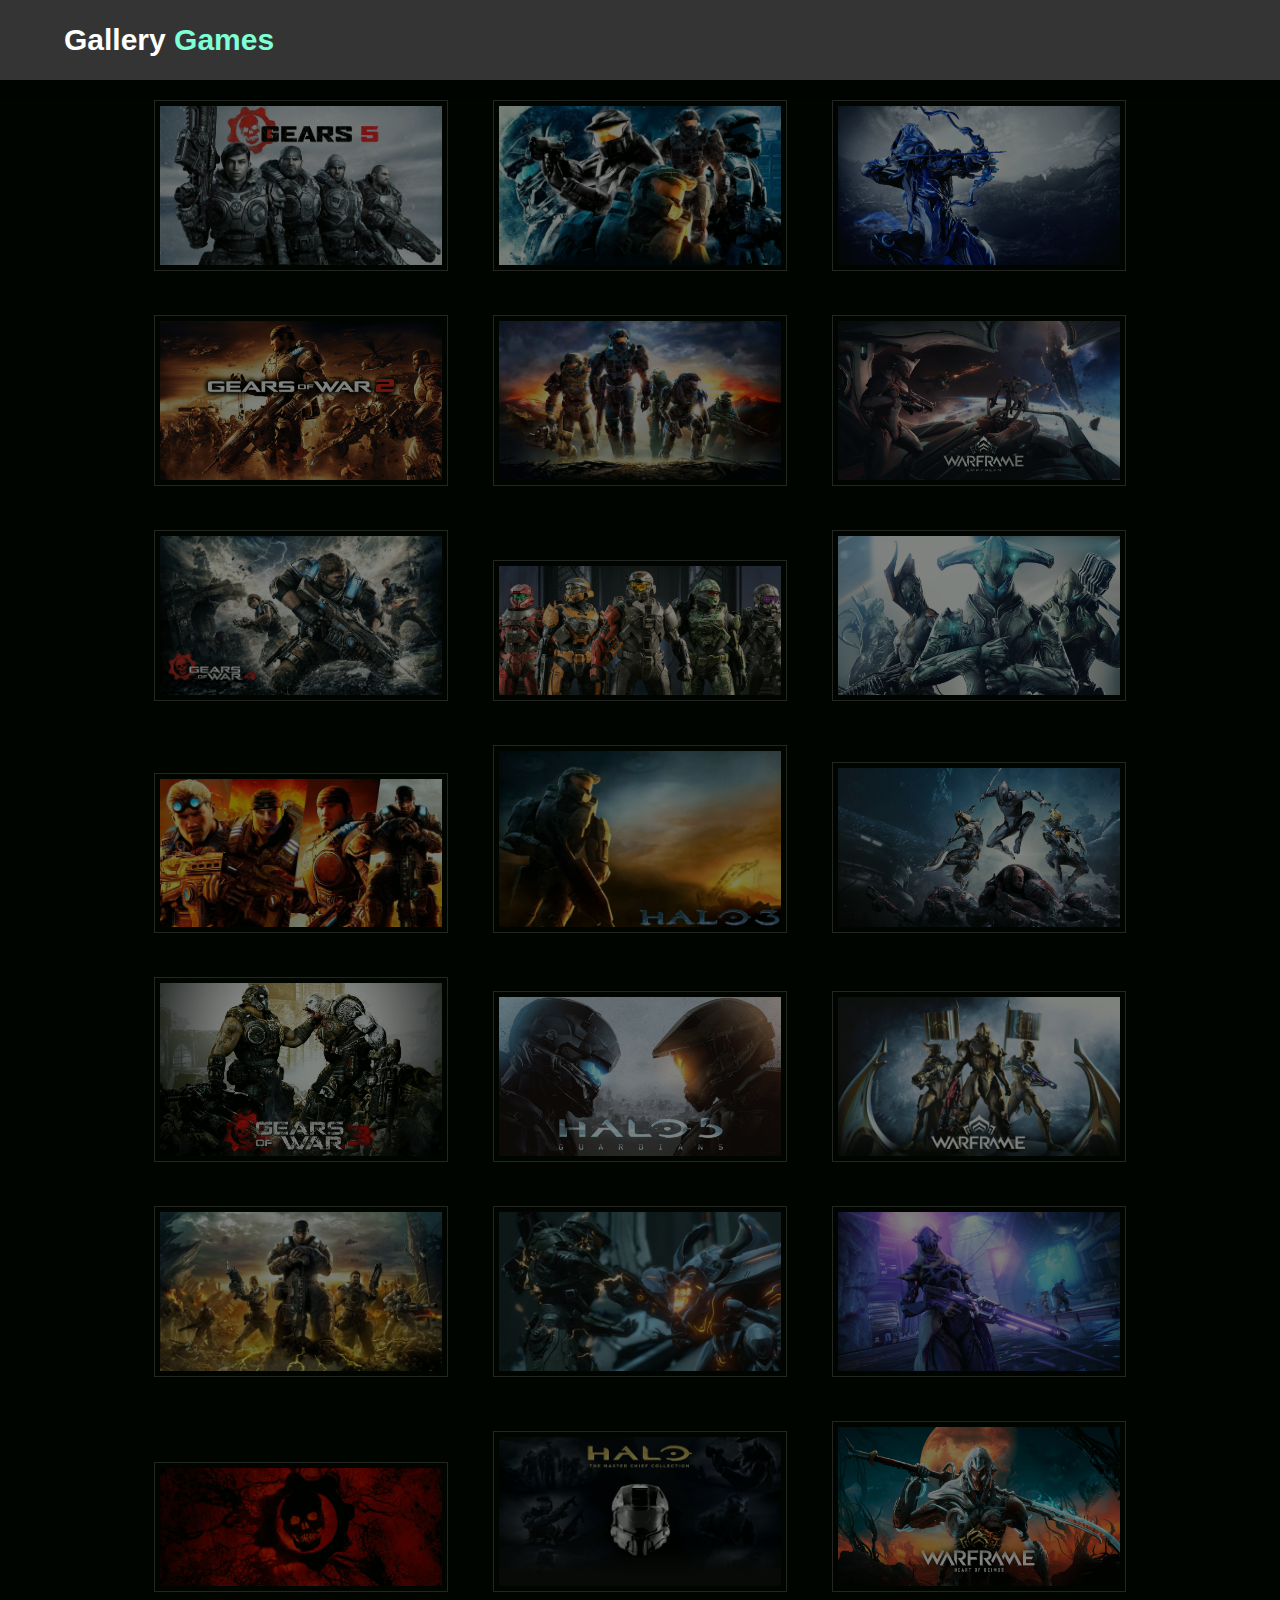
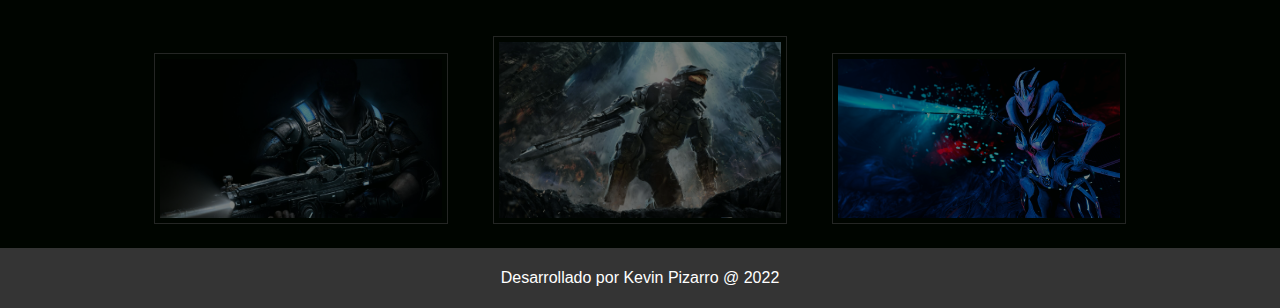
<file: index.html>
<!DOCTYPE html>
<html lang="en">
<head>
    <meta charset="UTF-8">
    <meta http-equiv="X-UA-Compatible" content="IE=edge">
    <meta name="viewport" content="width=device-width, initial-scale=1.0">
    <link rel="stylesheet" href="style.css">
    <title>Photo gallery</title>
</head>
<body>
    <div class="full-img" id="fullImgBox">
        <img src="img/gearsofwar1.jpeg" id="fullImg" alt="">
        <span onclick="closeImg()">X</span>
    </div>

    <header>
        <div class="contenedor6">
            <h1 class="logo">Gallery<span> Games</span></h1>
        </div>
    </header>

    <div class="galeria">
        <img src="img/gearsofwar1.jpeg" onclick="openFullImg(this.src)" alt="Descripcion de la Imagen">
        <img src="img/halo1.jpg" onclick="openFullImg(this.src)" alt="Descripcion de la Imagen">
        <img src="img/warframe1.jpg" onclick="openFullImg(this.src)" alt="Descripcion de la Imagen">
        <img src="img/gears of war 2.jpg" onclick="openFullImg(this.src)" alt="Descripcion de la Imagen">

        <img src="img/halo2.jpg" onclick="openFullImg(this.src)" alt="Descripcion de la Imagen">
        <img src="img/warframe2.jpg" onclick="openFullImg(this.src)" alt="Descripcion de la Imagen">
        <img src="img/gearsofwar3.jpg" onclick="openFullImg(this.src)" alt="Descripcion de la Imagen">
        <img src="img/halo3.jpg" onclick="openFullImg(this.src)" alt="Descripcion de la Imagen">

        <img src="img/warframe3.jpg" onclick="openFullImg(this.src)" alt="Descripcion de la Imagen">
        <img src="img/gearsofwar4.jpg" onclick="openFullImg(this.src)" alt="Descripcion de la Imagen">
        <img src="img/halo4.jpeg" onclick="openFullImg(this.src)" alt="Descripcion de la Imagen">
        <img src="img/warframe4.jpg" onclick="openFullImg(this.src)" alt="Descripcion de la Imagen">

        <img src="img/gearsofwar5.png" onclick="openFullImg(this.src)" alt="Descripcion de la Imagen">
        <img src="img/halo5.png" onclick="openFullImg(this.src)" alt="Descripcion de la Imagen">
        <img src="img/warframe5.jpeg" onclick="openFullImg(this.src)" alt="Descripcion de la Imagen">
        <img src="img/gearsofwar6.jpg" onclick="openFullImg(this.src)" alt="Descripcion de la Imagen">
        
        <img src="img/halo6.jpeg" onclick="openFullImg(this.src)" alt="Descripcion de la Imagen">
        <img src="img/warframe6.jpg" onclick="openFullImg(this.src)" alt="Descripcion de la Imagen">
        <img src="img/gearsofwar7.jpg" onclick="openFullImg(this.src)" alt="Descripcion de la Imagen">
        <img src="img/halo7.jpeg" onclick="openFullImg(this.src)" alt="Descripcion de la Imagen">

        <img src="img/warframe7.png" onclick="openFullImg(this.src)" alt="Descripcion de la Imagen">
        <img src="img/gearsofwar8.jpg" onclick="openFullImg(this.src)" alt="Descripcion de la Imagen">
        <img src="img/halo8.jpg" onclick="openFullImg(this.src)" alt="Descripcion de la Imagen">
        <img src="img/warframe8.png" onclick="openFullImg(this.src)" alt="Descripcion de la Imagen">
    </div>
    
    <footer>
        <div>
            <p>Desarrollado por Kevin Pizarro @ 2022</p>    
        </div>
    </footer>

    <script src="script.js"></script>
</body>
</html>
</file>
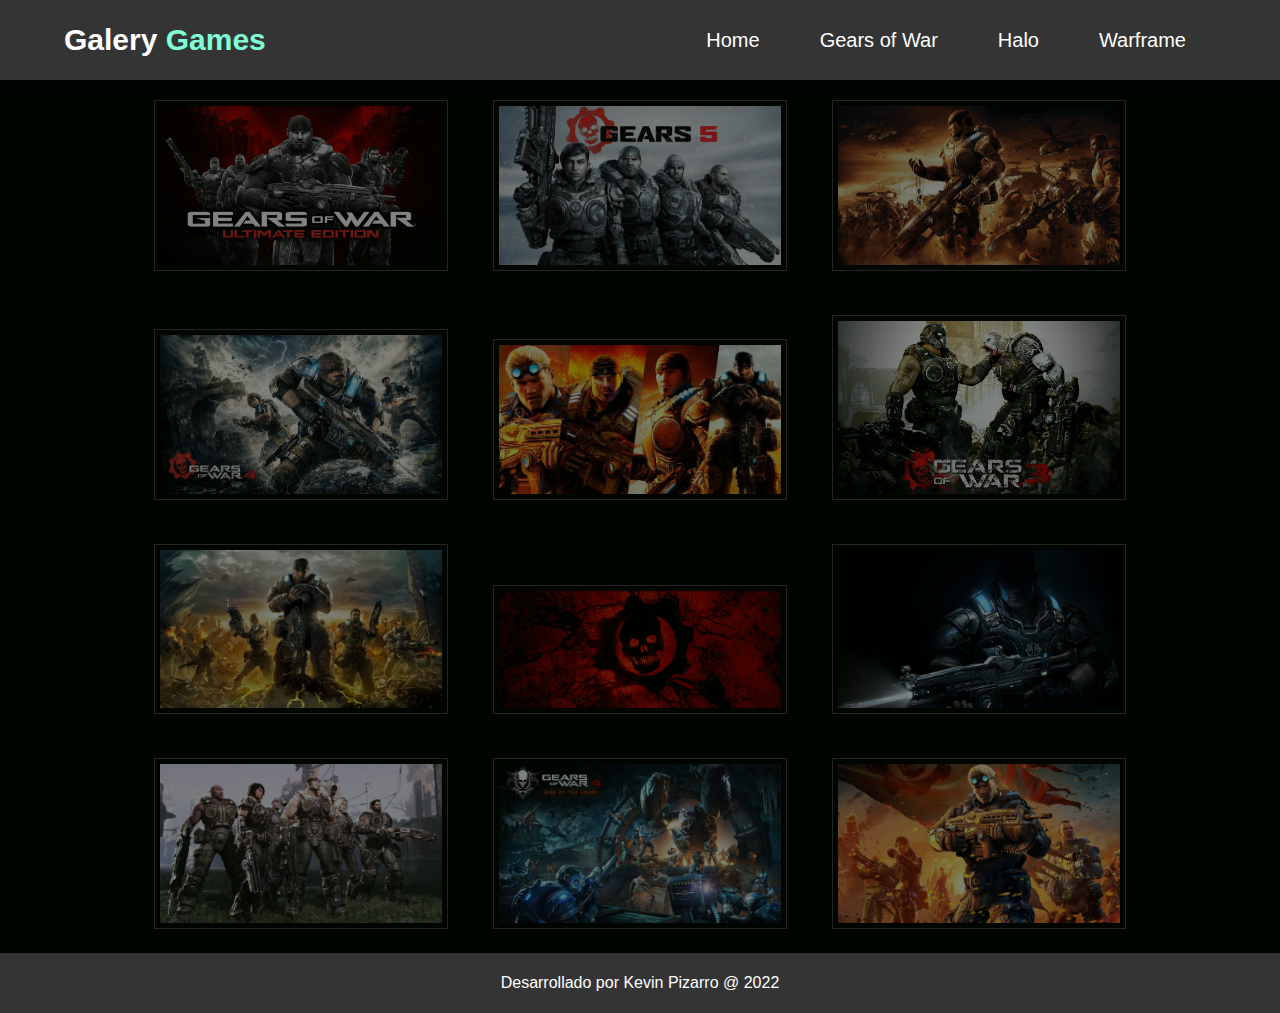
<file: gearsofwar-img.html>
<!DOCTYPE html>
<html lang="en">
<head>
    <meta charset="UTF-8">
    <meta http-equiv="X-UA-Compatible" content="IE=edge">
    <meta name="viewport" content="width=device-width, initial-scale=1.0">
    <link rel="stylesheet" href="style.css">
    <title>Photo galery</title>
</head>
<body>
    <header>
        <div class="contenedor6">
            <h1 class="logo">Galery<span> Games</span></h1>
            <ul>
                <li><a href="index.html">Home</a></li> 
                <li><a href="#">Gears of War</a></li> 
                <li><a href="halo-img.html">Halo</a></li>
                <li><a href="warframe-img.html">Warframe</a></li> 
            </ul>
        </div>
    </header>
    <div class="galeria">
        <img src="img/gearsofwar.jpg" alt="Descripcion de la Imagen">
        <img src="img/gearsofwar1.jpeg" alt="Descripcion de la Imagen">
        <img src="img/gearsofwar2.jpeg" alt="Descripcion de la Imagen">
        <img src="img/gearsofwar3.jpg" alt="Descripcion de la Imagen">

        <img src="img/gearsofwar4.jpg" alt="Descripcion de la Imagen">
        <img src="img/gearsofwar5.png" alt="Descripcion de la Imagen">
        <img src="img/gearsofwar6.jpg" alt="Descripcion de la Imagen">
        <img src="img/gearsofwar7.jpg" alt="Descripcion de la Imagen">

        <img src="img/gearsofwar8.jpg" alt="Descripcion de la Imagen">
        <img src="img/gearsofwar9.jpg" alt="Descripcion de la Imagen">
        <img src="img/gearsofwar10.jpg" alt="Descripcion de la Imagen">
        <img src="img/gearsofwar11.jpg" alt="Descripcion de la Imagen">
    </div>
    
    <footer>
        <div>
            <p>Desarrollado por Kevin Pizarro @ 2022</p>    
        </div>
    </footer>
</body>
</html>
</file>
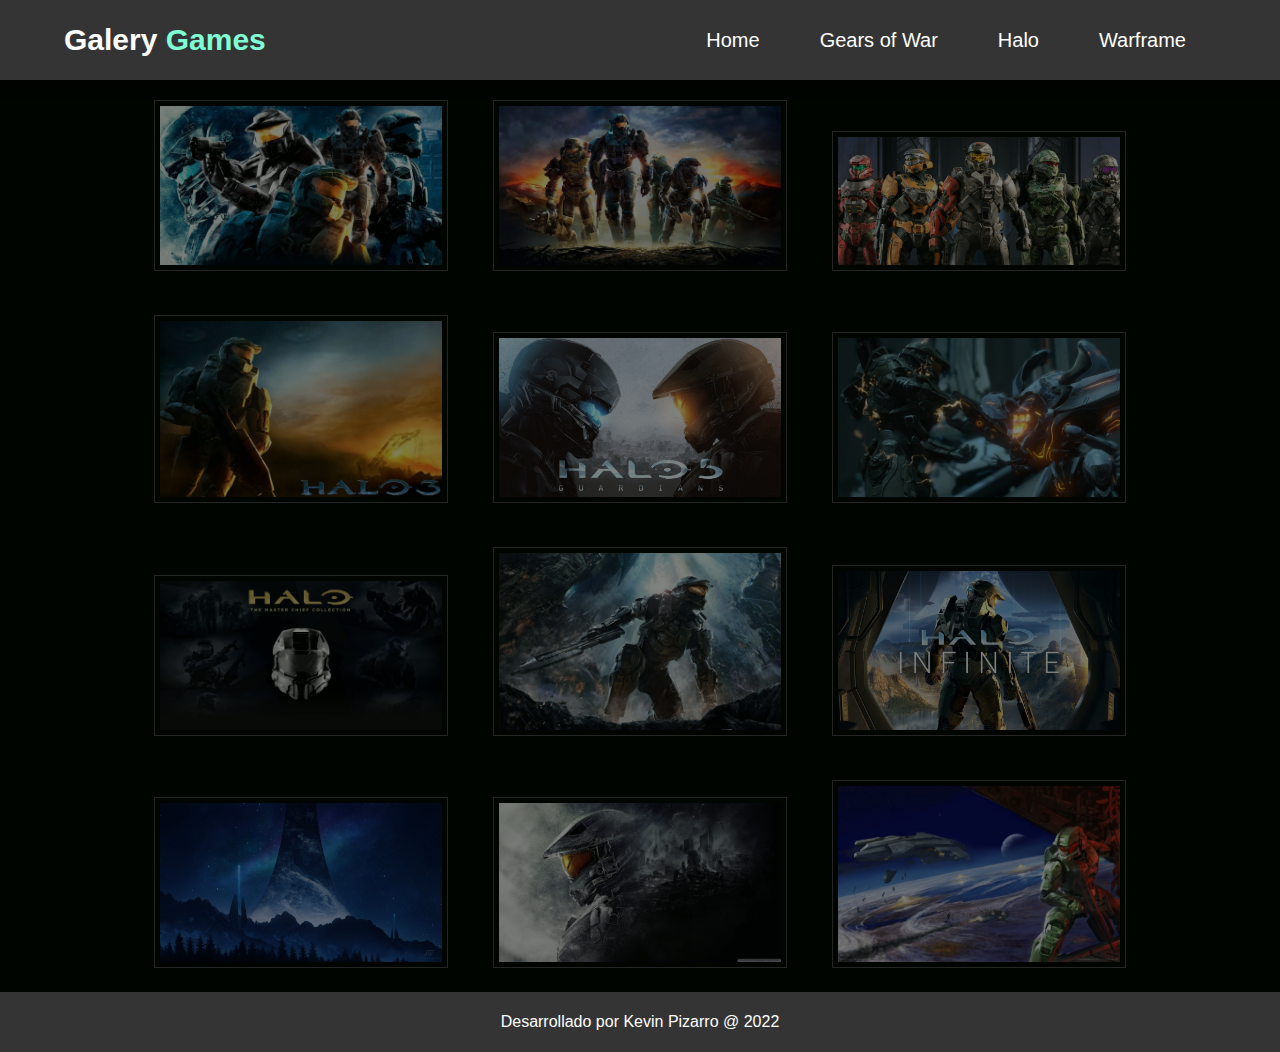
<file: halo-img.html>
<!DOCTYPE html>
<html lang="en">
<head>
    <meta charset="UTF-8">
    <meta http-equiv="X-UA-Compatible" content="IE=edge">
    <meta name="viewport" content="width=device-width, initial-scale=1.0">
    <link rel="stylesheet" href="style.css">
    <title>Photo galery</title>
</head>
<body>
    <header>
        <div class="contenedor6">
            <h1 class="logo">Galery<span> Games</span></h1>
            <ul>
                <li><a href="index.html">Home</a></li> 
                <li><a href="gearsofwar-img.html">Gears of War</a></li> 
                <li><a href="#">Halo</a></li>
                <li><a href="warframe-img.html">Warframe</a></li> 
            </ul>
        </div>
    </header>
    <div class="galeria">
        <img src="img/halo1.jpg" alt="Descripcion de la Imagen">
        <img src="img/halo2.jpg" alt="Descripcion de la Imagen">
        <img src="img/halo3.jpg" alt="Descripcion de la Imagen">
        <img src="img/halo4.jpeg" alt="Descripcion de la Imagen">

        <img src="img/halo5.png" alt="Descripcion de la Imagen">
        <img src="img/halo6.jpeg" alt="Descripcion de la Imagen">
        <img src="img/halo7.jpeg" alt="Descripcion de la Imagen">
        <img src="img/halo8.jpg" alt="Descripcion de la Imagen">

        <img src="img/halo9.jpg" alt="Descripcion de la Imagen">
        <img src="img/halo10.jpg" alt="Descripcion de la Imagen">
        <img src="img/halo11.jpg" alt="Descripcion de la Imagen">
        <img src="img/halo12.jpeg" alt="Descripcion de la Imagen">
    </div>
    
    <footer>
        <div>
            <p>Desarrollado por Kevin Pizarro @ 2022</p>    
        </div>
    </footer>
</body>
</html>
</file>
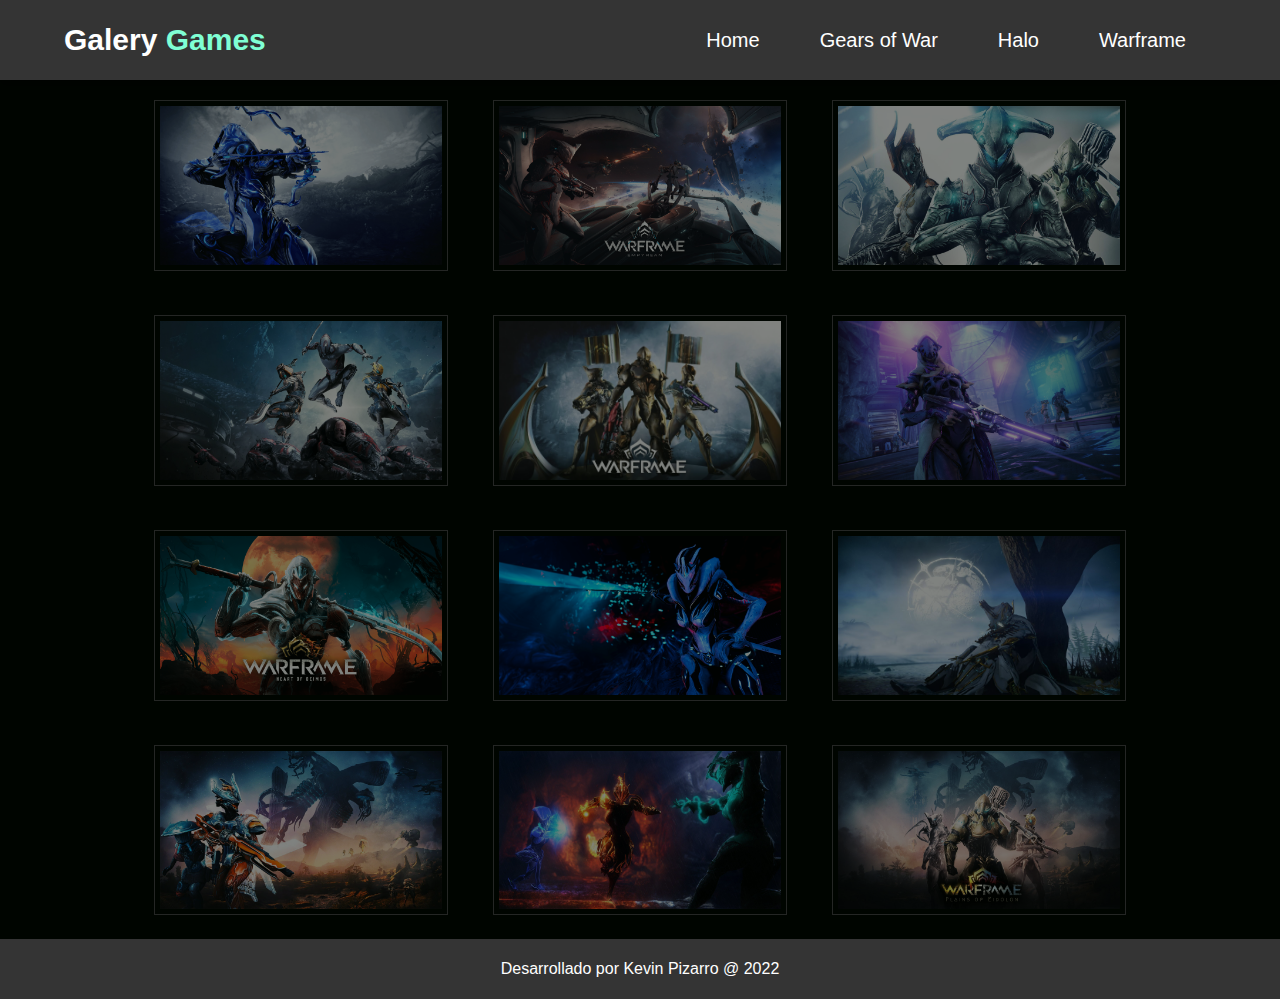
<file: warframe-img.html>
<!DOCTYPE html>
<html lang="en">
<head>
    <meta charset="UTF-8">
    <meta http-equiv="X-UA-Compatible" content="IE=edge">
    <meta name="viewport" content="width=device-width, initial-scale=1.0">
    <link rel="stylesheet" href="style.css">
    <title>Photo galery</title>
</head>
<body>
    <header>
        <div class="contenedor6">
            <h1 class="logo">Galery<span> Games</span></h1>
            <ul>
                <li><a href="index.html">Home</a></li> 
                <li><a href="gearsofwar-img.html">Gears of War</a></li> 
                <li><a href="halo-img.html">Halo</a></li>
                <li><a href="#">Warframe</a></li> 
            </ul>
        </div>
    </header>
    <div class="galeria">
        <img src="img/warframe1.jpg" alt="Descripcion de la Imagen">
        <img src="img/warframe2.jpg" alt="Descripcion de la Imagen">
        <img src="img/warframe3.jpg" alt="Descripcion de la Imagen">
        <img src="img/warframe4.jpg" alt="Descripcion de la Imagen">

        <img src="img/warframe5.jpeg" alt="Descripcion de la Imagen">
        <img src="img/warframe6.jpg" alt="Descripcion de la Imagen">
        <img src="img/warframe7.png" alt="Descripcion de la Imagen">
        <img src="img/warframe8.png" alt="Descripcion de la Imagen">

        <img src="img/warframe9.jpg" alt="Descripcion de la Imagen">
        <img src="img/warframe10.jpg" alt="Descripcion de la Imagen">
        <img src="img/warframe11.jpg" alt="Descripcion de la Imagen">
        <img src="img/warframe12.jpg" alt="Descripcion de la Imagen">
    </div>

    <footer>
        <div>
            <p>Desarrollado por Kevin Pizarro @ 2022</p>    
        </div>
    </footer>
</body>
</html>
</file>
<file: style.css>
* {
    margin: 0;
    padding: 0;
    -moz-box-sizing: border-box;
    -webkit-box-sizing: border-box;
    box-sizing: border-box;
}

body {
    background:#000500 ;
    font-family: Roboto, 'Open Sans', sans-serif;
}

/*------------------------------------------*/
/*-----------------HEADER-------------------*/

header .contenedor6 {
    background: #343434;
    height: 80px;
    width: 100%;
    display: flex;
    align-items: center;
    justify-content: space-between;
    padding: 0 5%;
    box-shadow: 0px 5px 10px rgba(0, 0, 0, 0.5);
}

header .contenedor6 .logo {
    color: #fff;
    font-size: 30px;
    user-select: none;   
}

header .contenedor6 .logo span {
    color: aquamarine;
}

header .contenedor6 ul {
    list-style: none;
    display: flex;
}

header .contenedor6 ul li {
    padding: 10px 30px;
}

header .contenedor6 ul li a {
    color: #fff;
    text-decoration: none;
    font-size: 20px;
    transition: all 0.5s;
}

header .contenedor6 ul li a:hover {
    color: aqua;
}

/*------------------CCS-IMAGES-----------------------*/

.galeria{
    text-align: center;
    width: 100%;
}

.galeria img {
    vertical-align: auto;
    width: 23%;
    margin: 20px;
    padding: 5px;
    border: 1px solid #484848;
    cursor: pointer;
    transition: all 0.5s;
    opacity: 0.5;
}

.galeria img:hover {
    border: 1px solid #fff;
    opacity: 1;
    transform: scale(1.09);

}

footer {
    color: #fff;
    text-align: center;
    display: flex;
    align-items: center;
    justify-content: center;
    background: #343434;
    width: 100%;
    height: 60px;
    padding: 10px;
}


.full-img {
    width: 100%;
    height: 100vh;
    background-color: rgba(0, 0, 0, 1);
    position: fixed;
    top: 0;
    left: 0;
    display: none;
    text-align: center;
    align-items: center;
    justify-content: center;
    z-index: 99;
}

.full-img img {
    width: 90;
    max-width: 500;
}

.full-img span {
    position: absolute;
    top: 5%;
    right: 5%;
    font-size: 30px;
    color: #fff;
    cursor: pointer;
}

@media screen and (max-width:1200px){
    .galeria img {
        width: 35%;
    }
}

@media screen and (max-width:600px){
    .galeria img {
        width: 50%;
    }
}

@media screen and (max-width:500px){
    .galeria img {
        width: 70%;
    }
}
</file>
